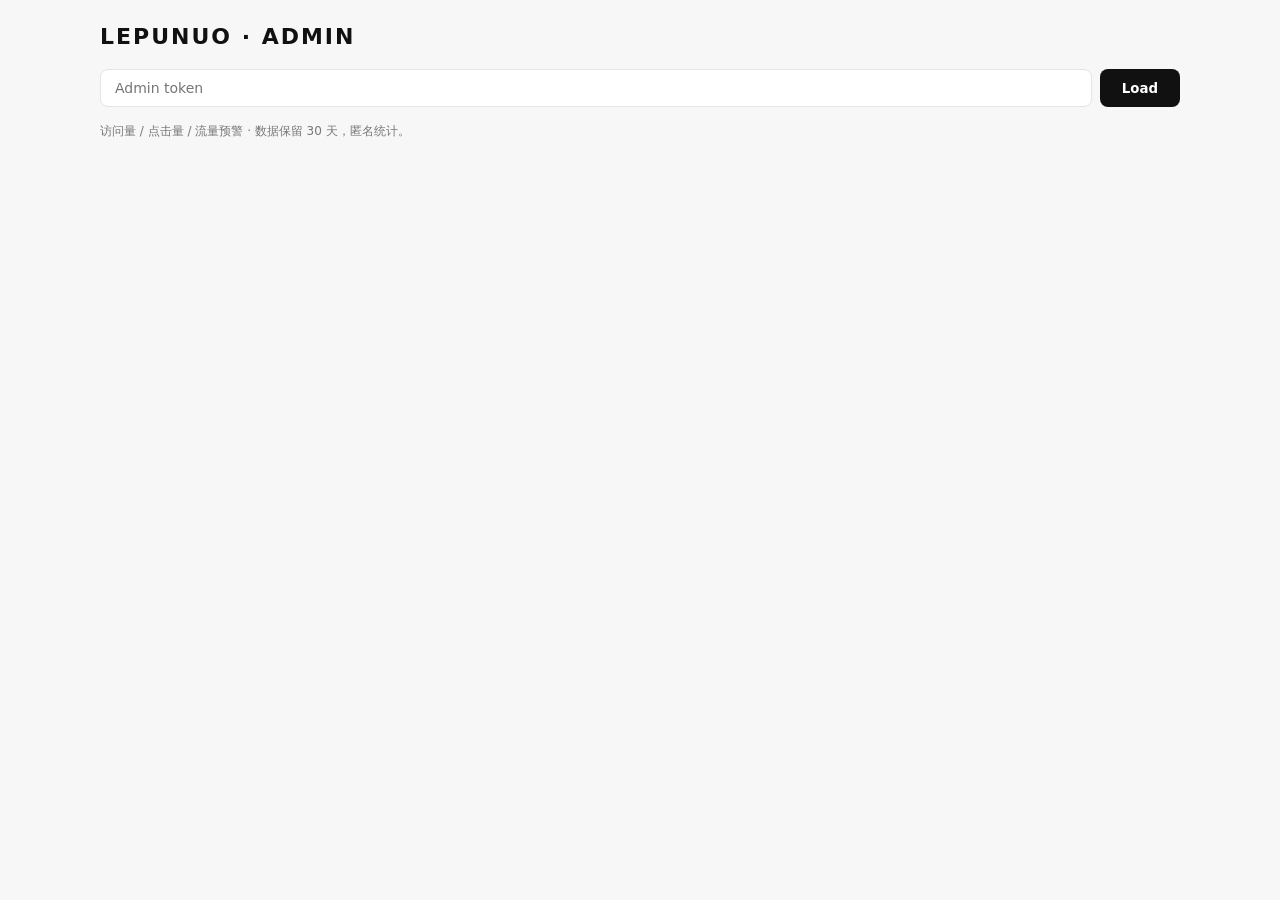
<file: admin.html>
<!DOCTYPE html>
<html lang="en">
<head>
<meta charset="UTF-8">
<meta name="viewport" content="width=device-width, initial-scale=1.0">
<meta name="robots" content="noindex, nofollow">
<title>LEPUNUO — Admin</title>
<style>
:root{--ink:#111;--mut:#777;--line:#e5e5e5;--bgsoft:#f7f7f7;}
*{box-sizing:border-box;margin:0;padding:0;font-family:"Segoe UI",system-ui,sans-serif;}
body{background:var(--bgsoft);color:var(--ink);padding:24px;font-size:15px;}
.wrap{max-width:1080px;margin:0 auto;}
h1{font-size:22px;letter-spacing:2px;text-transform:uppercase;margin-bottom:20px;}
.cards{display:grid;grid-template-columns:repeat(auto-fit,minmax(160px,1fr));gap:12px;margin-bottom:24px;}
.metric{background:#fff;border:1px solid var(--line);border-radius:10px;padding:16px;}
.metric .k{font-size:12px;color:var(--mut);text-transform:uppercase;letter-spacing:1px;}
.metric .v{font-size:26px;font-weight:700;margin-top:6px;}
.section{background:#fff;border:1px solid var(--line);border-radius:10px;padding:18px;margin-bottom:20px;}
.section h2{font-size:15px;text-transform:uppercase;letter-spacing:1px;margin-bottom:12px;}
.bar{display:flex;align-items:center;gap:8px;margin:5px 0;}
.bar .lbl{width:64px;font-size:12px;color:var(--mut);flex:0 0 auto;text-align:right;}
.bar .track{flex:1;background:var(--bgsoft);height:14px;border-radius:3px;overflow:hidden;}
.bar .fill{height:100%;background:#111;border-radius:3px;min-width:2px;}
.bar .num{width:64px;font-size:12px;flex:0 0 auto;}
.listrow{display:flex;justify-content:space-between;padding:6px 0;border-bottom:1px solid var(--line);font-size:14px;}
.listrow:last-child{border-bottom:none;}
.err{color:#c60808;font-size:13px;margin-top:4px;}
.tokenrow{display:flex;gap:8px;margin-bottom:16px;}
input[type=password]{flex:1;padding:10px 14px;border:1px solid var(--line);border-radius:8px;font-size:14px;}
button{padding:10px 22px;border:none;border-radius:8px;background:#111;color:#fff;font-weight:600;cursor:pointer;}
button:hover{opacity:.85;}
.hint{font-size:12px;color:var(--mut);margin-top:8px;}
@media(max-width:640px){body{padding:14px;} .bar .lbl{width:44px;} .bar .num{width:48px;}}
</style>
</head>
<body>
<div class="wrap">
  <h1>LEPUNUO · Admin</h1>
  <div class="tokenrow">
    <input type="password" id="tk" placeholder="Admin token" autocomplete="off">
    <button id="loadBtn">Load</button>
  </div>
  <div class="hint">访问量 / 点击量 / 流量预警 · 数据保留 30 天，匿名统计。</div>
  <div id="status" style="color:#c00808;margin:8px 0;font-size:13px;"></div>
  <div id="panel" hidden>
    <div class="cards">
      <div class="metric"><div class="k">Today PV</div><div class="v" id="mPv">–</div></div>
      <div class="metric"><div class="k">Today UV</div><div class="v" id="mUv">–</div></div>
      <div class="metric"><div class="k">Today Clicks</div><div class="v" id="mClk">–</div></div>
      <div class="metric"><div class="k">Errors Today</div><div class="v" id="mErr">–</div></div>
    </div>

    <div class="section">
      <h2>Last 30 days · PV</h2>
      <div id="series"></div>
    </div>

    <div class="section">
      <h2>Today by hour · PV</h2>
      <div id="hours"></div>
    </div>

    <div class="section">
      <h2>Top pages (7d)</h2>
      <div id="pages"></div>
    </div>

    <div class="section">
      <h2>Traffic sources (30d)</h2>
      <div id="refs"></div>
    </div>

    <div class="section">
      <h2>Countries (30d)</h2>
      <div id="ctry"></div>
    </div>

    <div class="section">
      <h2>Clicks by category (7d)</h2>
      <div id="cats"></div>
    </div>

    <div class="section">
      <h2>Front-end errors (recent)</h2>
      <div id="errs"></div>
    </div>
  </div>
</div>

<script>
(function(){
  var TK = sessionStorage.getItem("lp_admin_tk") || "";
  var panel = document.getElementById("panel");
  var statusEl = document.getElementById("status");
  if (TK) document.getElementById("tk").value = TK;

  function bar(label, value, max){
    var pct = max > 0 ? Math.round(value / max * 100) : 0;
    var d = document.createElement("div");
    d.className = "bar";
    d.innerHTML = '<span class="lbl">' + label + '</span><span class="track"><span class="fill" style="width:' + pct + '%"></span></span><span class="num">' + value + '</span>';
    return d;
  }
  function row(k, v){
    var d = document.createElement("div");
    d.className = "listrow";
    var el = document.createElement("span");
    el.textContent = k;
    var el2 = document.createElement("span");
    el2.textContent = v;
    d.appendChild(el); d.appendChild(el2);
    return d;
  }

  function load(){
    statusEl.textContent = "";
    var tk = document.getElementById("tk").value.trim();
    if (!tk){ statusEl.textContent = "Please enter admin token."; return; }
    fetch("/api/analytics", { headers: { Authorization: "Bearer " + tk } })
      .then(function(r){ if (r.status === 401) throw new Error("unauthorized"); return r.json(); })
      .then(function(d){
        sessionStorage.setItem("lp_admin_tk", tk);
        panel.hidden = false;
        document.getElementById("mPv").textContent = d.today ? d.today.pv : 0;
        document.getElementById("mUv").textContent = d.today ? d.today.uv : 0;
        document.getElementById("mClk").textContent = d.today ? d.today.clicks : 0;
        document.getElementById("mErr").textContent = d.today ? d.today.errors : 0;

        var s = document.getElementById("series"); s.innerHTML = "";
        var max = 1; d.series30.forEach(function(x){ if (x.pv > max) max = x.pv; });
        d.series30.slice(-20).forEach(function(x){
          s.appendChild(bar(x.date.slice(4), x.pv, max));
        });

        var h = document.getElementById("hours"); h.innerHTML = "";
        var hmax = 1; d.hour24.forEach(function(x){ if (x.pv > hmax) hmax = x.pv; });
        d.hour24.forEach(function(x){ if (x.pv > 0) h.appendChild(bar(String(x.hour).padStart(2,"0"), x.pv, hmax)); });

        var pg = document.getElementById("pages"); pg.innerHTML = "";
        d.topPaths.forEach(function(x){ pg.appendChild(row(x.path, x.pv)); });

        var rf = document.getElementById("refs"); rf.innerHTML = "";
        var topRefs = d.topRefs || [];
        if (topRefs.length) topRefs.forEach(function(x){ rf.appendChild(row(x.ref, x.pv)); });
        else { rf.className = "hint"; rf.textContent = "No data yet — 新数据从下一次访问开始记录。"; }

        var ct = document.getElementById("ctry"); ct.innerHTML = "";
        var topCtry = d.topCountries || [];
        if (topCtry.length) topCtry.forEach(function(x){ ct.appendChild(row(x.country, x.pv)); });
        else { ct.className = "hint"; ct.textContent = "No data yet — 新数据从下一次访问开始记录。"; }

        var c = document.getElementById("cats"); c.innerHTML = "";
        d.clickByCat.forEach(function(x){ c.appendChild(row(x.cat, x.clicks)); });

        var er = document.getElementById("errs"); er.innerHTML = "";
        if (d.errors && d.errors.recent && d.errors.recent.length){
          d.errors.recent.slice(0, 10).forEach(function(m){
            var p = document.createElement("div");
            p.className = "err";
            p.textContent = m;
            er.appendChild(p);
          });
        } else {
          er.textContent = "No errors recorded.";
          er.className = "hint";
        }
      })
      .catch(function(e){ statusEl.textContent = "Load failed: " + e.message; });
  }

  document.getElementById("loadBtn").addEventListener("click", load);
  document.getElementById("tk").addEventListener("keydown", function(e){ if (e.key === "Enter") load(); });
  if (TK) load();
})();
</script>
</body>
</html>
</file>
